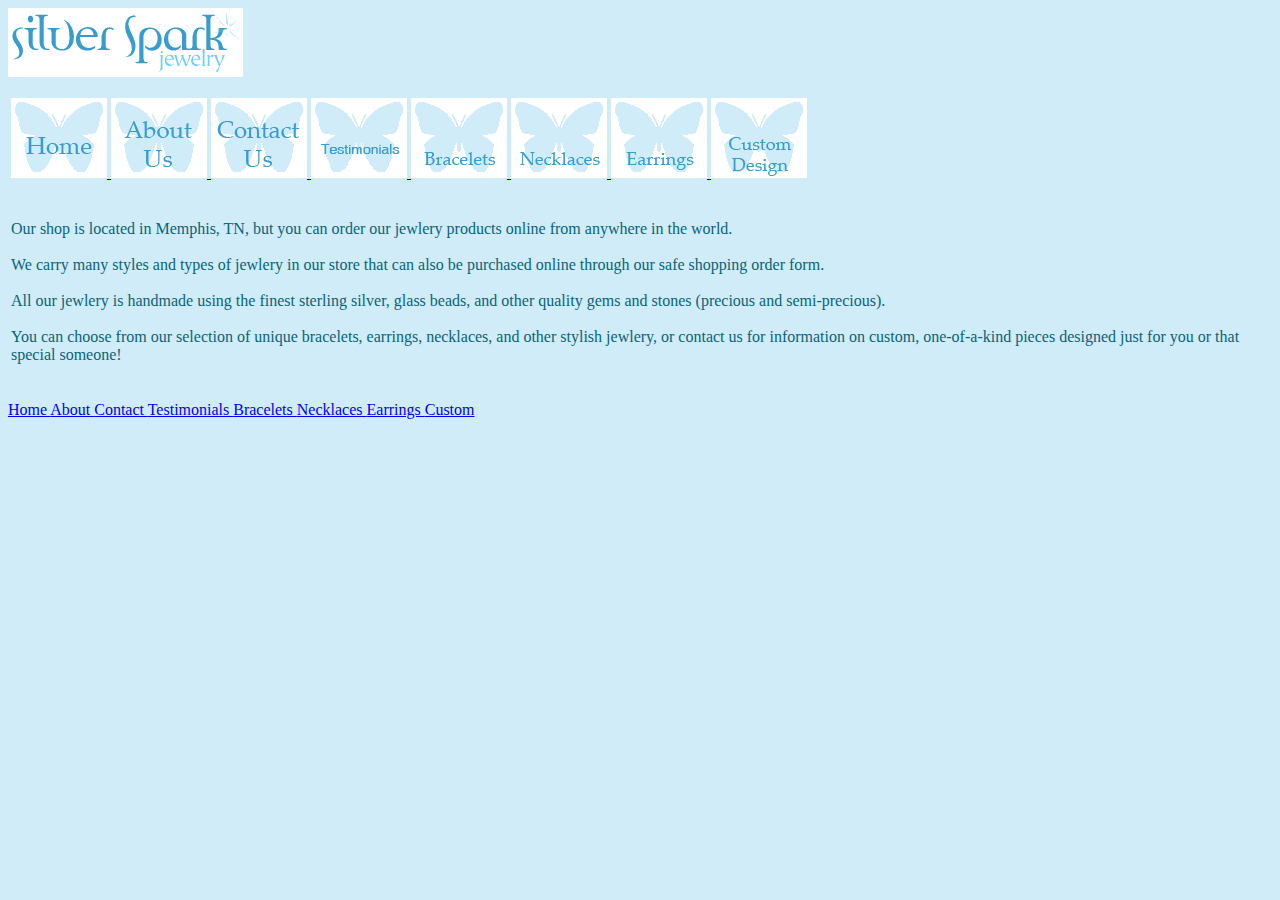
<file: index.htm>
<html>
    <head>
        <!DOCTYPE html>
        <link rel="stylesheet" href="style.css">
        <title>
            Silver Spark Jewlery
        </title>
    </head>
    <body>
        <img src="images/square_logowhite.gif">
        <br><br>

        <table>
            <thead>
                <td>
                    <a href="index.htm">        <img src="images/square_home.gif">          </a>
                    <a href="about.htm">        <img src="images/square_about.gif">         </a>
                    <a href="contact.htm">      <img src="images/square_contact.gif">       </a>
                    <a href="testimonials.htm"> <img src="images/square_testimonial.gif">   </a>
                    <a href="bracelets.htm">    <img src="images/square_bracelets.gif">     </a>
                    <a href="necklaces.htm">    <img src="images/square_necklaces.gif">     </a>
                    <a href="earrings.htm">     <img src="images/square_earrings.gif">      </a>
                    <a href="custom.htm">       <img src="images/square_custom.gif">        </a>
                </td>
            </thead>
            <tr>
                <td>
                    <br>
                    <p>
                        Our shop is located in Memphis, TN, but you can order our jewlery products online from anywhere in the world.
                        <br><br>
                        We carry many styles and types of jewlery in our store that can also be purchased online through our safe shopping order form. 
                        <br><br>
                        All our jewlery is handmade using the finest sterling silver, glass beads, and other quality gems and stones (precious and semi-precious).
                        <br><br>
                        You can choose from our selection of unique bracelets, earrings, necklaces, and other stylish jewlery, or contact us for information on custom, one-of-a-kind pieces designed just for you or that special someone!
                    </p>
                    <br>
                </td>
            </tr>
        </table>

        <a href="index.htm">        Home         </a>
        <a href="about.htm">        About        </a>
        <a href="contact.htm">      Contact      </a>
        <a href="testimonials.htm"> Testimonials </a>
        <a href="bracelets.htm">    Bracelets    </a>
        <a href="necklaces.htm">    Necklaces    </a>
        <a href="earrings.htm">     Earrings     </a>
        <a href="custom.htm">       Custom       </a>
    </body>
</html>
</file>
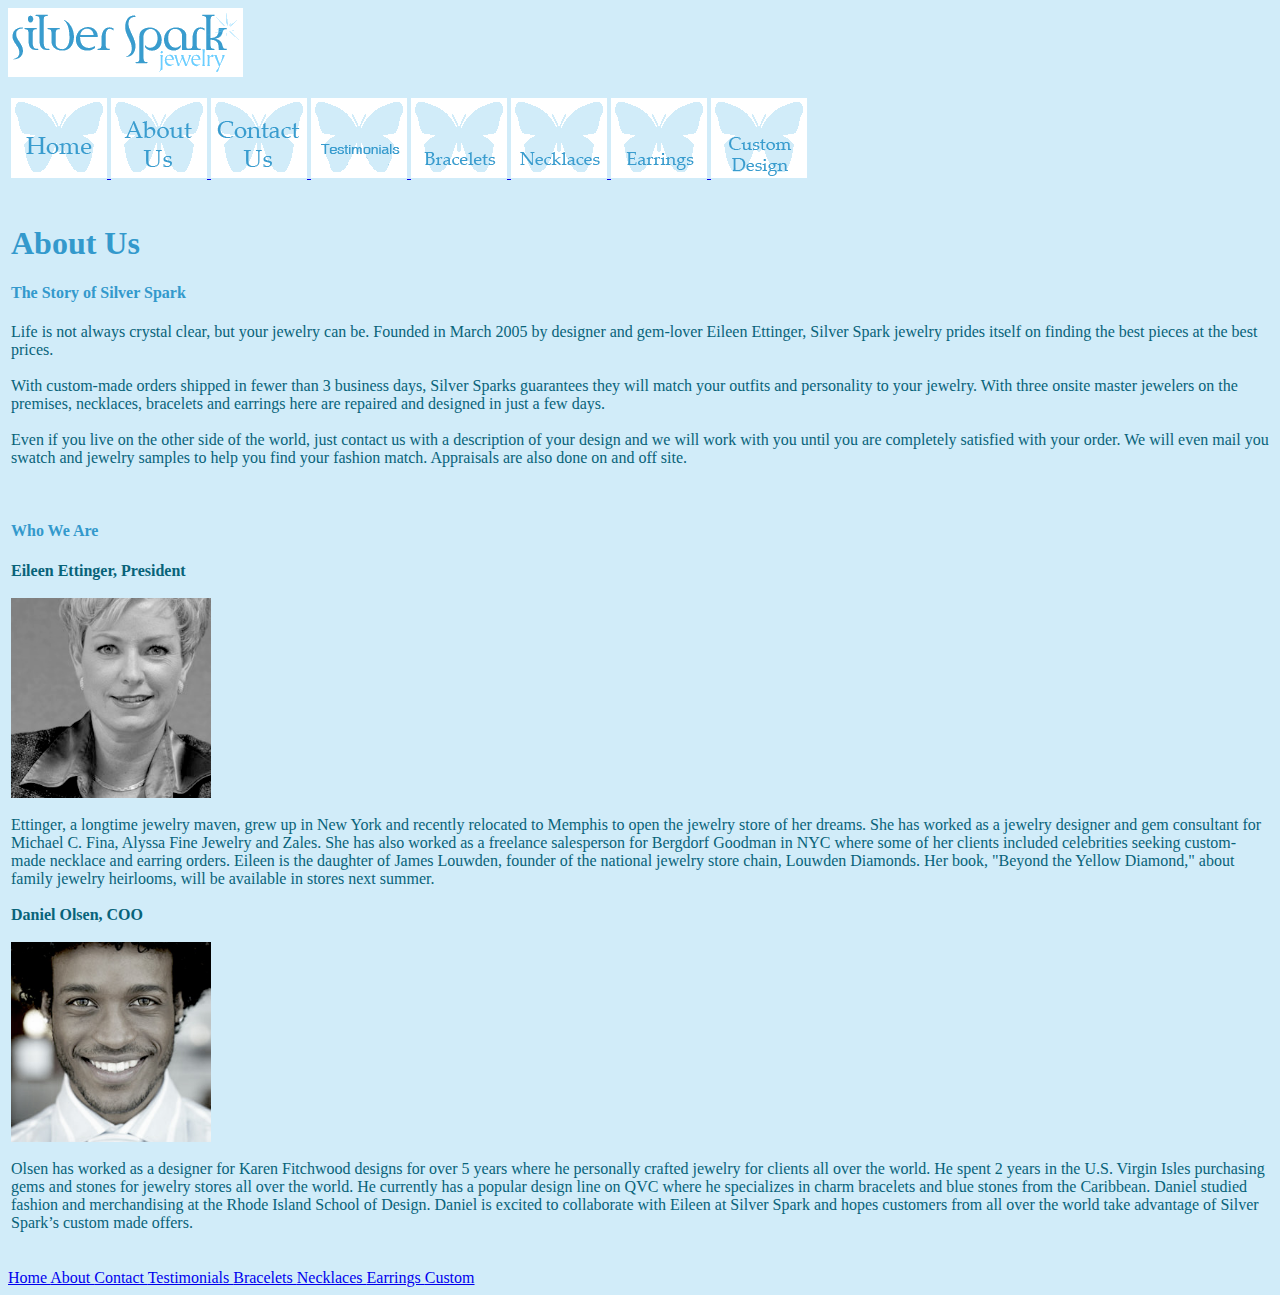
<file: about.htm>
<html>
    <head>
        <!DOCTYPE html>
        <link rel="stylesheet" href="style.css">
        <title>
            Silver Sparks Jewlery
        </title>
    </head>
    <body>
        <img src="images/square_logowhite.gif">
        <br><br>
        
        <table>
            <tr>
                <td>
                    <a href="index.htm">        <img src="images/square_home.gif">          </a>
                    <a href="about.htm">        <img src="images/square_about.gif">         </a>
                    <a href="contact.htm">      <img src="images/square_contact.gif">       </a>
                    <a href="testimonials.htm"> <img src="images/square_testimonial.gif">   </a>
                    <a href="bracelets.htm">    <img src="images/square_bracelets.gif">     </a>
                    <a href="necklaces.htm">    <img src="images/square_necklaces.gif">     </a>
                    <a href="earrings.htm">     <img src="images/square_earrings.gif">      </a>
                    <a href="custom.htm">       <img src="images/square_custom.gif">        </a>
                </td>
            </tr>
            <tr>
                <td>
                    <br>
                    <h1>About Us</h1>

                    <h4><strong>The Story of Silver Spark</strong></h4>
                        <p>
                            Life is not always crystal clear, but your jewelry can be. Founded in March 2005 by designer and gem-lover Eileen Ettinger, Silver Spark jewelry prides itself on finding the best pieces at the best prices.
                            <br><br>
                            With custom-made orders shipped in fewer than 3 business days, Silver Sparks guarantees they will match your outfits and personality to your jewelry. With three onsite master jewelers on the premises, necklaces, bracelets and earrings here are repaired and designed in just a few days.
                            <br><br>
                            Even if you live on the other side of the world, just contact us with a description of your design and we will work with you until you are completely satisfied with your order. We will even mail you swatch and jewelry samples to help you find your fashion match. Appraisals are also done on and off site. 
                        </p>
                            <br>
                    
                    <h4><strong>Who We Are</strong></h4>
                        <p>
                            <strong>Eileen Ettinger, President</strong>
                            <br><br>
                            <img src="images/Owner Eileen.jpg" width="200px">
                            <br><br>
                            Ettinger, a longtime jewelry maven, grew up in New York and recently relocated to Memphis to open the jewelry store of her dreams. She has worked as a jewelry designer and gem consultant for Michael C. Fina, Alyssa Fine Jewelry and Zales. She has also worked as a freelance salesperson for Bergdorf Goodman in NYC where some of her clients included celebrities seeking custom-made necklace and earring orders. Eileen is the daughter of James Louwden, founder of the national jewelry store chain, Louwden Diamonds. Her book, "Beyond the Yellow Diamond," about family jewelry heirlooms, will be available in stores next summer.
                            <br><br>
                            <strong>Daniel Olsen, COO</strong>
                            <br><br>
                            <img src="images/Owner Daniel.jpg" width="200px">
                            <br><br>
                            Olsen has worked as a designer for Karen Fitchwood designs for over 5 years where he personally crafted jewelry for clients all over the world. He spent 2 years in the U.S. Virgin Isles purchasing gems and stones for jewelry stores all over the world. He currently has a popular design line on QVC where he specializes in charm bracelets and blue stones from the Caribbean. Daniel studied fashion and merchandising at the Rhode Island School of Design. Daniel is excited to collaborate with Eileen at Silver Spark and hopes customers from all over the world take advantage of Silver Spark’s custom made offers. 
                        </p>
                    <br>    
                </td>
            </tr>
        </table>



<a href="index.htm">        Home         </a>
<a href="about.htm">        About        </a>
<a href="contact.htm">      Contact      </a>
<a href="testimonials.htm"> Testimonials </a>
<a href="bracelets.htm">    Bracelets    </a>
<a href="necklaces.htm">    Necklaces    </a>
<a href="earrings.htm">     Earrings     </a>
<a href="custom.htm">       Custom       </a>
    </body>
</html>
</file>
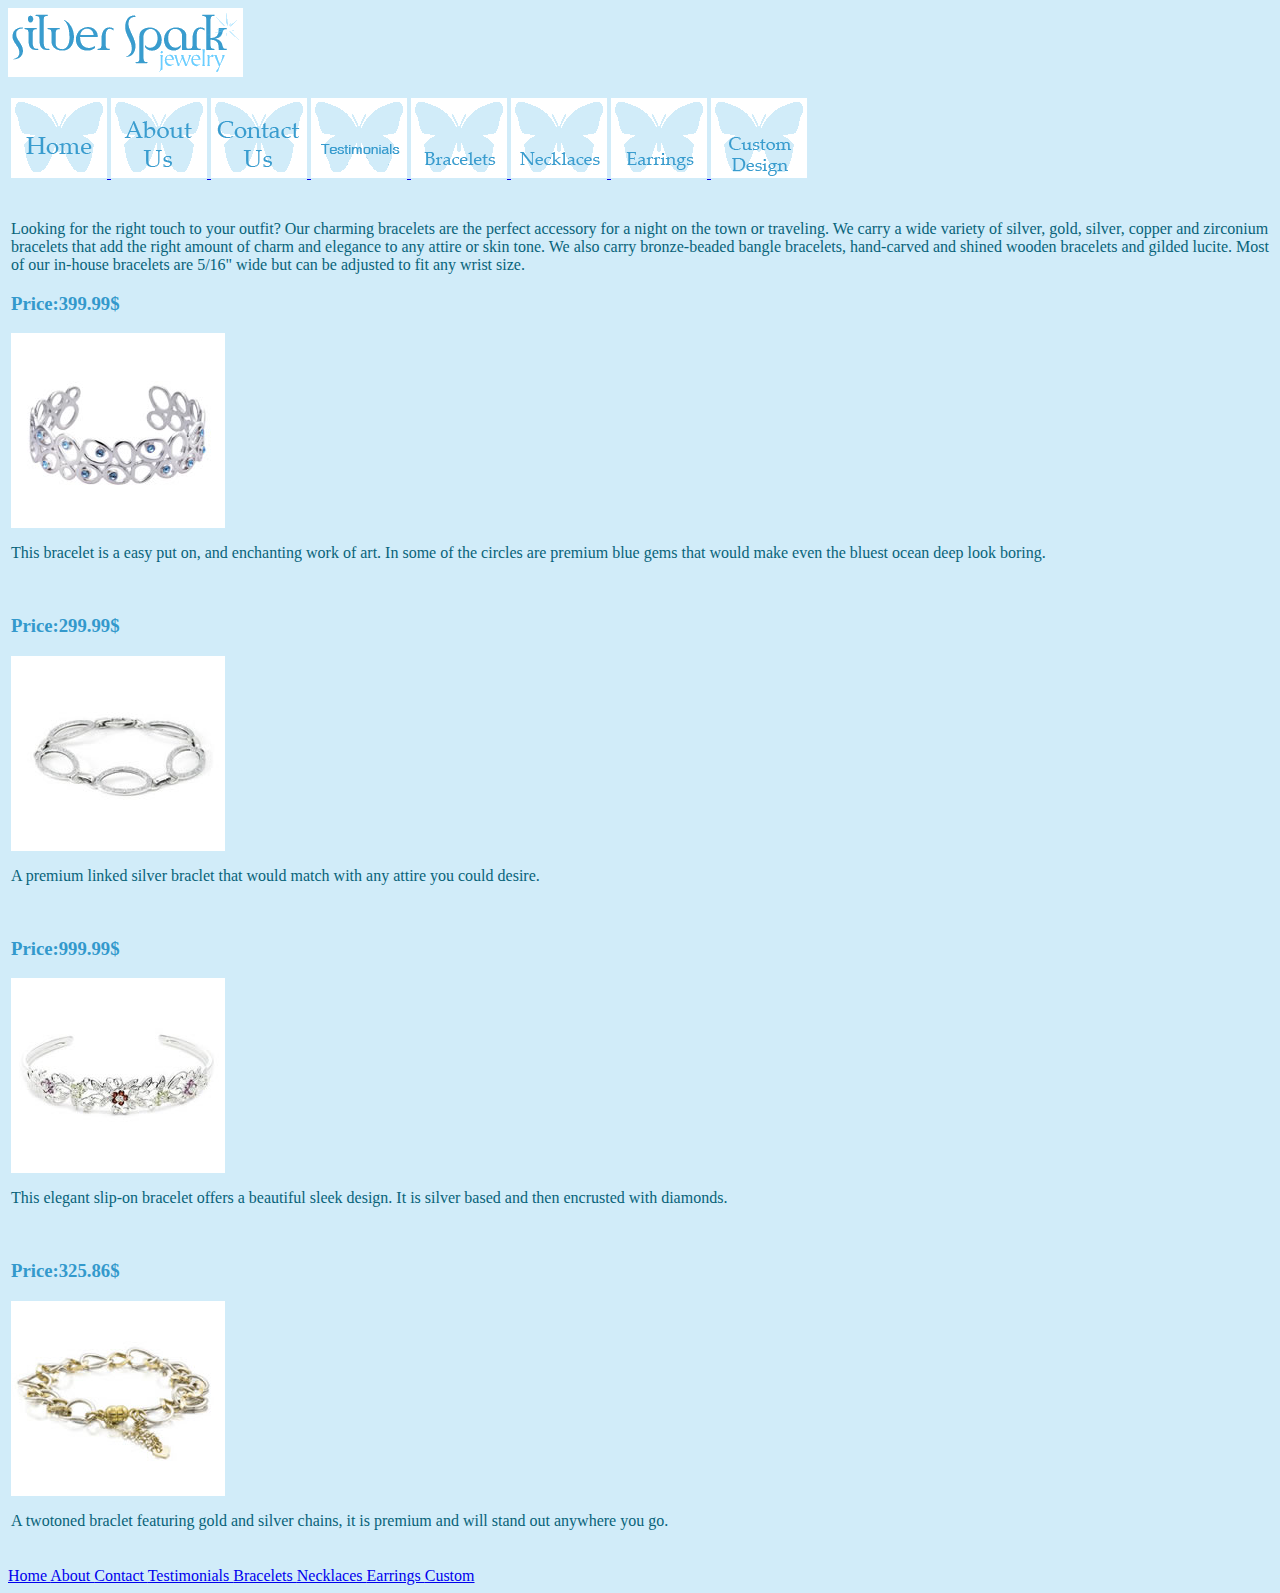
<file: bracelets.htm>
<html>
    <head>
        <!DOCTYPE html>
        <link rel="stylesheet" href="style.css">
        <title>
            Silver Spark Jewlery
        </title>
    </head>
    <body>
        <img src="images/square_logowhite.gif">
        <br><br>

        <table>
            <thead>
                <td>
                    <a href="index.htm">        <img src="images/square_home.gif">          </a>
                    <a href="about.htm">        <img src="images/square_about.gif">         </a>
                    <a href="contact.htm">      <img src="images/square_contact.gif">       </a>
                    <a href="testimonials.htm"> <img src="images/square_testimonial.gif">   </a>
                    <a href="bracelets.htm">    <img src="images/square_bracelets.gif">     </a>
                    <a href="necklaces.htm">    <img src="images/square_necklaces.gif">     </a>
                    <a href="earrings.htm">     <img src="images/square_earrings.gif">      </a>
                    <a href="custom.htm">       <img src="images/square_custom.gif">        </a>
                </td>
            </thead>
            <tr>
                <td>
                    <br>
                        <p>
                            Looking for the right touch to your outfit? Our charming bracelets are the perfect accessory for a night
on the town or traveling. We carry a wide variety of silver, gold, silver, copper and zirconium bracelets
that add the right amount of charm and elegance to any attire or skin tone. We also carry
bronze-beaded bangle bracelets, hand-carved and shined wooden bracelets and gilded lucite. Most
of our in-house bracelets are 5/16" wide but can be adjusted to fit any wrist size.
                        </p>

                    <h3><storng>Price:</strong>399.99$</h3>

                        <img src="images/B-blue.jpg">
                        <p>
                            This bracelet is a easy put on, and enchanting work of art. In some of the circles are premium blue gems that would make even the bluest ocean deep look boring.
                        </p>
                    <br>

                    <h3><storng>Price:</strong>299.99$</h3>

                        <img src="images/B-link.jpg">
                        <p>
                            A premium linked silver braclet that would match with any attire you could desire.
                        </p>
                    <br>

                    <h3><storng>Price:</strong>999.99$</h3>

                        <img src="images/B-precious.jpg">
                        <p>
                            This elegant slip-on bracelet offers a beautiful sleek design. It is silver based and then encrusted with diamonds.
                        </p>
                    <br>

                    <h3><strong>Price:</strong>325.86$</h3>

                        <img src="images/B-twotone.jpg">
                        <p>
                            A twotoned braclet featuring gold and silver chains, it is premium and will stand out anywhere you go.
                        </p>
                    <br>
                </td>
            </tr>
        </table>

        <a href="index.htm">        Home         </a>
        <a href="about.htm">        About        </a>
        <a href="contact.htm">      Contact      </a>
        <a href="testimonials.htm"> Testimonials </a>
        <a href="bracelets.htm">    Bracelets    </a>
        <a href="necklaces.htm">    Necklaces    </a>
        <a href="earrings.htm">     Earrings     </a>
        <a href="custom.htm">       Custom       </a>
    </body>
</html>
</file>
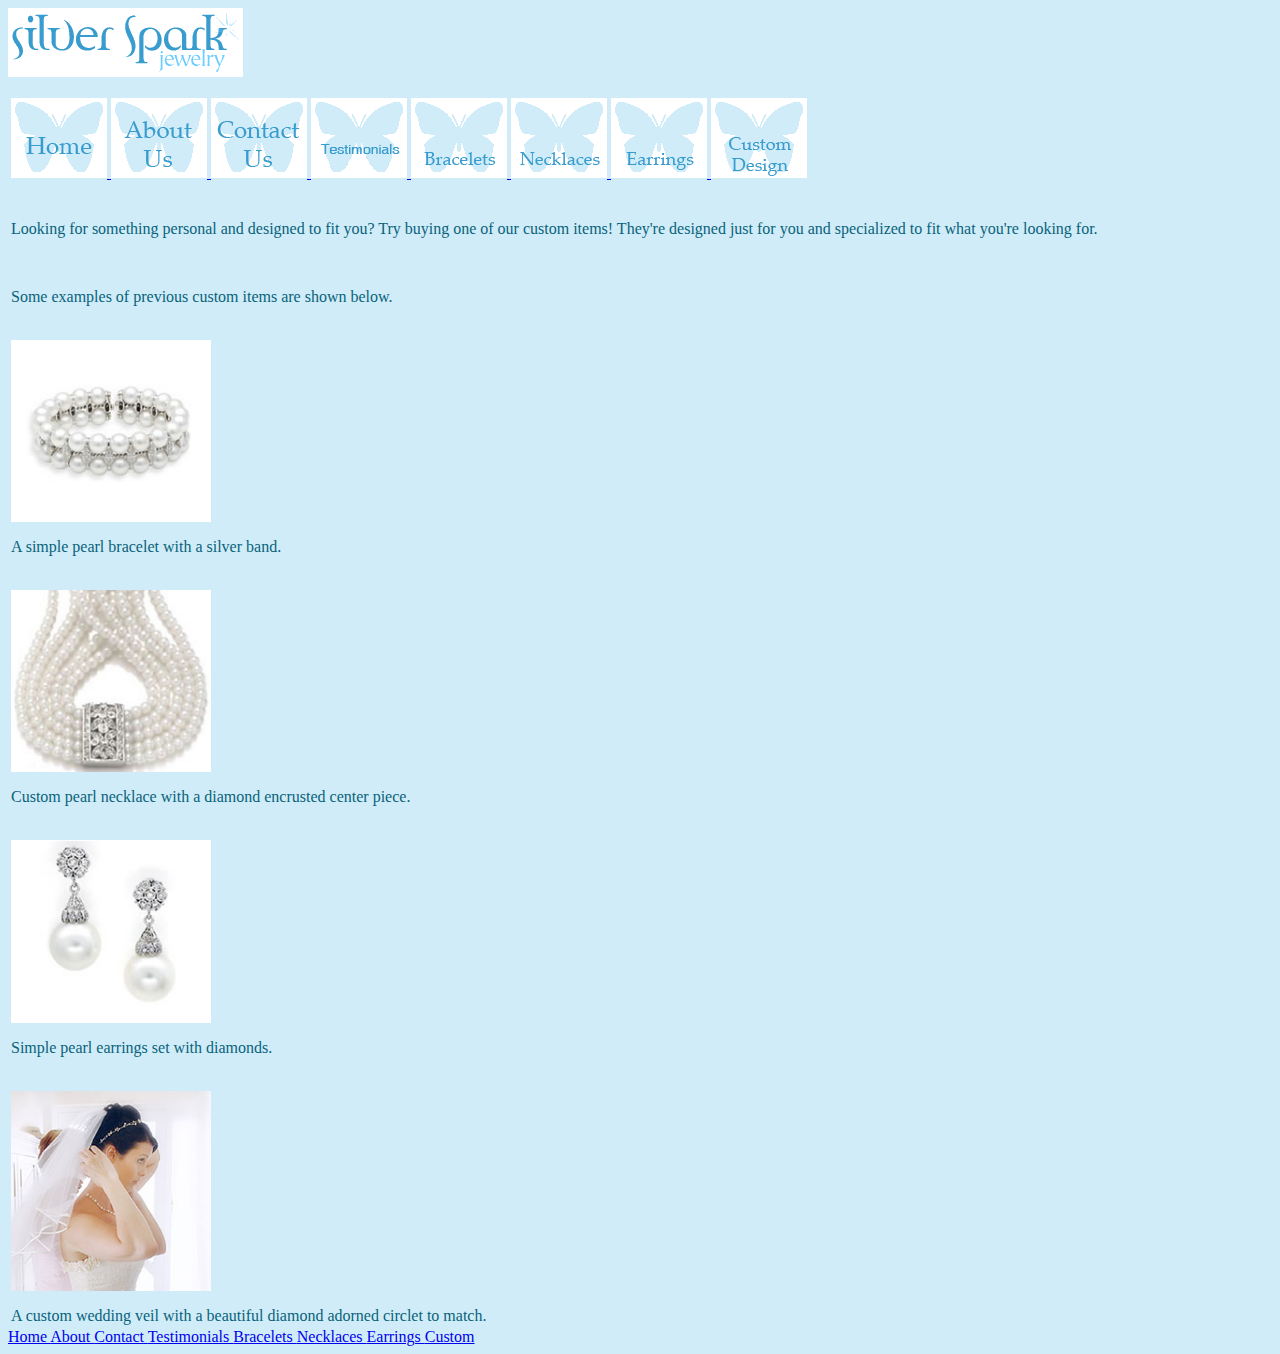
<file: custom.htm>
<html>
    <head>
        <!DOCTYPE html>
        <link rel="stylesheet" href="style.css">
        <title>
            Silver Spark Jewlery
        </title>
    </head>
    <body>
        <img src="images/square_logowhite.gif">
        <br><br>

        <table>
            <thead>
                <td>
                    <a href="index.htm">        <img src="images/square_home.gif">          </a>
                    <a href="about.htm">        <img src="images/square_about.gif">         </a>
                    <a href="contact.htm">      <img src="images/square_contact.gif">       </a>
                    <a href="testimonials.htm"> <img src="images/square_testimonial.gif">   </a>
                    <a href="bracelets.htm">    <img src="images/square_bracelets.gif">     </a>
                    <a href="necklaces.htm">    <img src="images/square_necklaces.gif">     </a>
                    <a href="earrings.htm">     <img src="images/square_earrings.gif">      </a>
                    <a href="custom.htm">       <img src="images/square_custom.gif">        </a>
                </td>
            </thead>
            <tr>
                <td>
                    <br>
                        <p>
                            Looking for something personal and designed to fit you? Try buying one of our custom items! They're designed just for you and specialized to fit what you're looking for.
                        </p>
                    <br>

                        <p>
                            Some examples of previous custom items are shown below.
                        </p>                        
                    <br>

                        <img src="images/C-PearlBr.jpg" width="200px">
                        <p>
                            A simple pearl bracelet with a silver band.
                        </p>
                    <br>

                        <img src="images/C-PearlChoker.jpg" width="200px">
                        <p>
                            Custom pearl necklace with a diamond encrusted center piece.
                        </p>
                    <br>

                        <img src="images/C-PearlE.jpg" width="200px">
                        <p>
                            Simple pearl earrings set with diamonds.
                        </p>
                    <br>

                        <img src="images/C-veil.jpg" width="200px">
                        <p>
                            A custom wedding veil with a beautiful diamond adorned circlet to match.
                        </p>
                        
                </td>
            </tr>
        </table>

        <a href="index.htm">        Home         </a>
        <a href="about.htm">        About        </a>
        <a href="contact.htm">      Contact      </a>
        <a href="testimonials.htm"> Testimonials </a>
        <a href="bracelets.htm">    Bracelets    </a>
        <a href="necklaces.htm">    Necklaces    </a>
        <a href="earrings.htm">     Earrings     </a>
        <a href="custom.htm">       Custom       </a>
    </body>
</html>
</file>
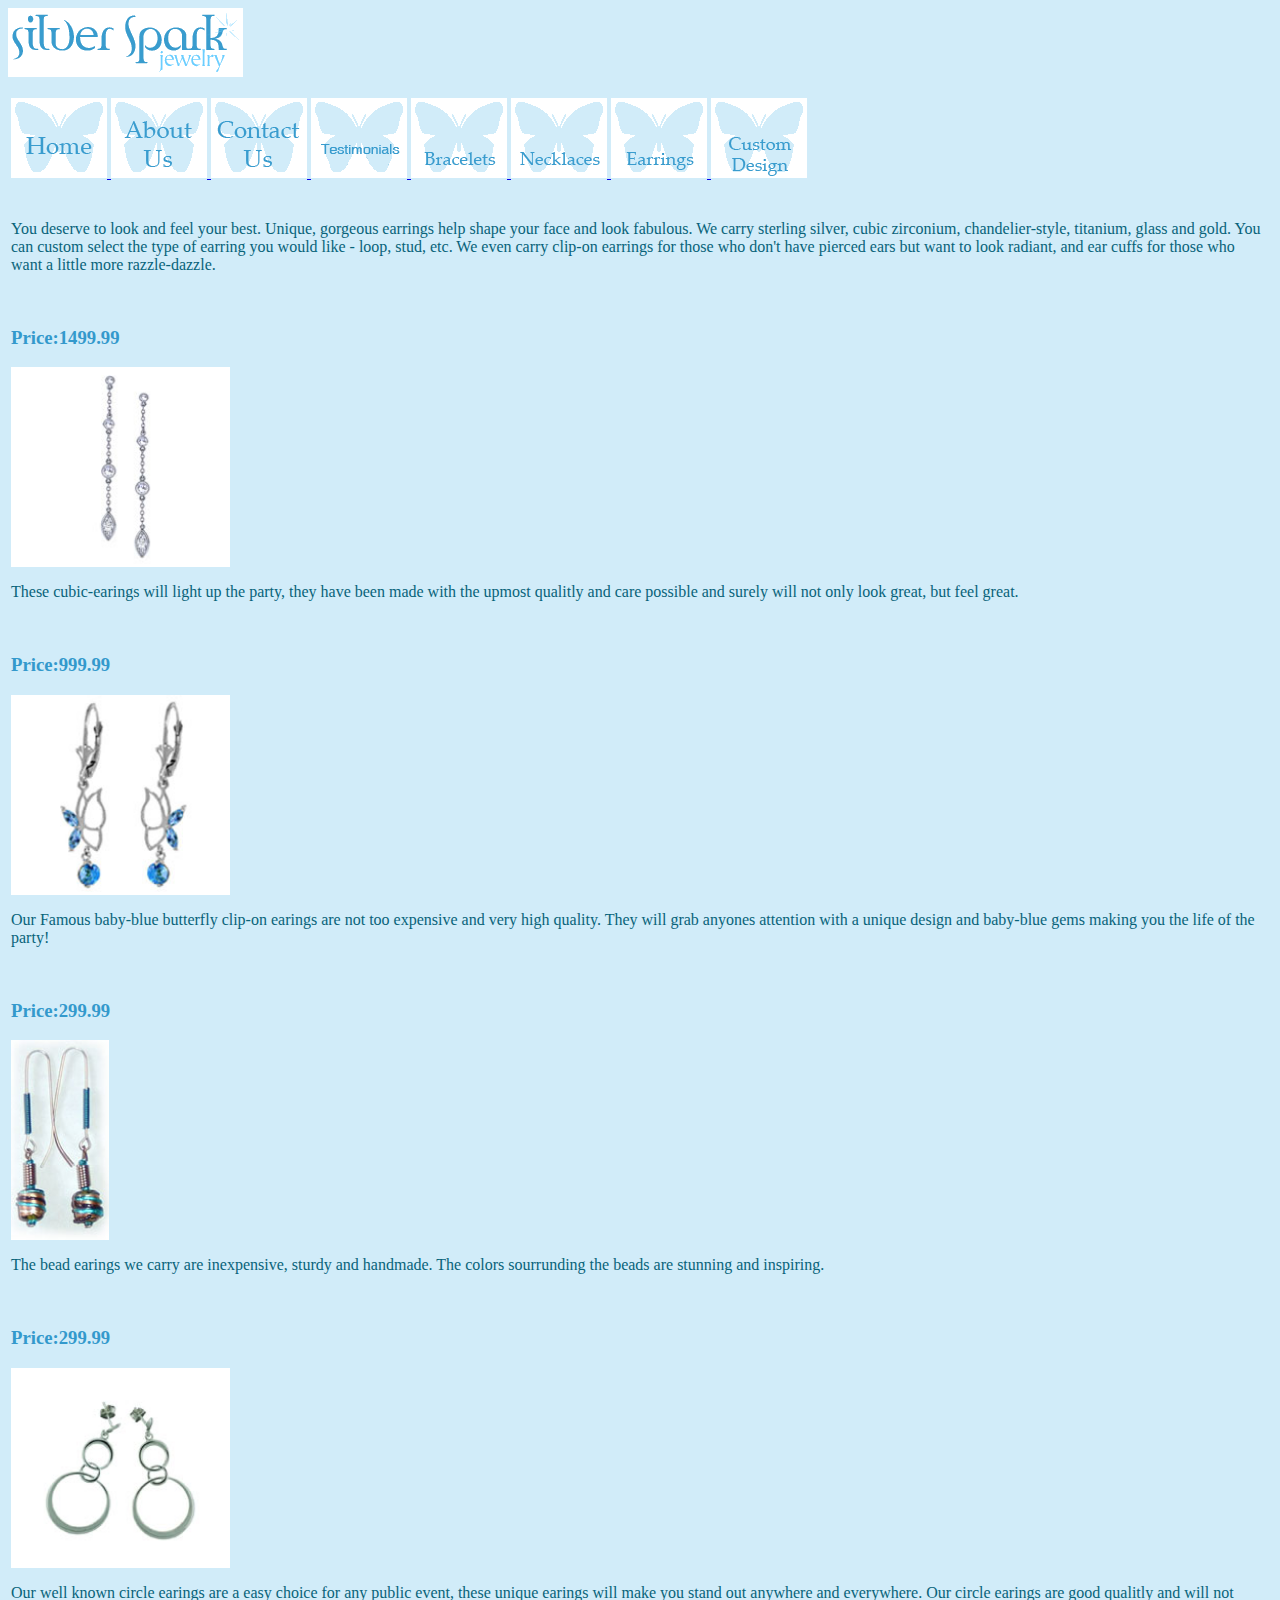
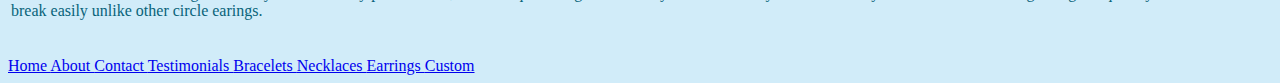
<file: earrings.htm>
<html>
    <head>
        <!DOCTYPE html>
        <link rel="stylesheet" href="style.css">
        <title>
            Silver Spark Jewlery
        </title>
    </head>
    <body>
        <img src="images/square_logowhite.gif">
        <br><br>

        <table>
            <thead>
                <td>
                    <a href="index.htm">        <img src="images/square_home.gif">          </a>
                    <a href="about.htm">        <img src="images/square_about.gif">         </a>
                    <a href="contact.htm">      <img src="images/square_contact.gif">       </a>
                    <a href="testimonials.htm"> <img src="images/square_testimonial.gif">   </a>
                    <a href="bracelets.htm">    <img src="images/square_bracelets.gif">     </a>
                    <a href="necklaces.htm">    <img src="images/square_necklaces.gif">     </a>
                    <a href="earrings.htm">     <img src="images/square_earrings.gif">      </a>
                    <a href="custom.htm">       <img src="images/square_custom.gif">        </a>
                </td>
            </thead>
            <tr>
                <td>
                    <br>
                    <p valign="top">
                        You deserve to look and feel your best. Unique, gorgeous earrings help shape your face and look fabulous. We carry sterling silver, cubic zirconium, chandelier-style, titanium, glass and gold. You can custom select the type of earring you would like - loop, stud, etc. We even carry clip-on earrings for those who don't have pierced ears but want to look radiant, and ear cuffs for those who want a little more razzle-dazzle. 
                        </p>
                    <br>
                        
                    <h3><storng>Price:</strong>1499.99</h3>

                        <img src="images/E-cubic.jpg"      height="200px">

                        <p> 
                          These cubic-earings will light up the party, they have been made with the upmost qualitly and care possible and surely will not only look great, but feel great.
                        </p>
                    <br>

                    <h3><storng>Price:</strong>999.99</h3>

                        <img src="images/E-babyblue.jpg"    height="200px">
                        
                        <p> 
                            Our Famous baby-blue butterfly clip-on earings are not too expensive and very high quality. They will grab anyones attention with a unique design and baby-blue gems making you the life of the party!
                        </p>
                    <br>

                    <h3><storng>Price:</strong>299.99</h3>

                        <img src="images/E-bead.jpg"        height="200px">

                        <p> 
                            The bead earings we carry are inexpensive, sturdy and handmade. The colors sourrunding the beads are stunning and inspiring. 
                        </p>
                    <br>

                    <h3><storng>Price:</strong>299.99</h3>

                        <img src="images/E-circles.jpg"     height="200px">

                        <p>
                             Our well known circle earings are a easy choice for any public event, these unique earings will make you stand out anywhere and everywhere. Our circle earings are good qualitly and will not break easily unlike other circle earings. 

                        </p>
                    <br>
                </td>
            </tr>
        </table>

        <a href="index.htm">        Home         </a>
        <a href="about.htm">        About        </a>
        <a href="contact.htm">      Contact      </a>
        <a href="testimonials.htm"> Testimonials </a>
        <a href="bracelets.htm">    Bracelets    </a>
        <a href="necklaces.htm">    Necklaces    </a>
        <a href="earrings.htm">     Earrings     </a>
        <a href="custom.htm">       Custom       </a>
    </body>
</html>
</file>
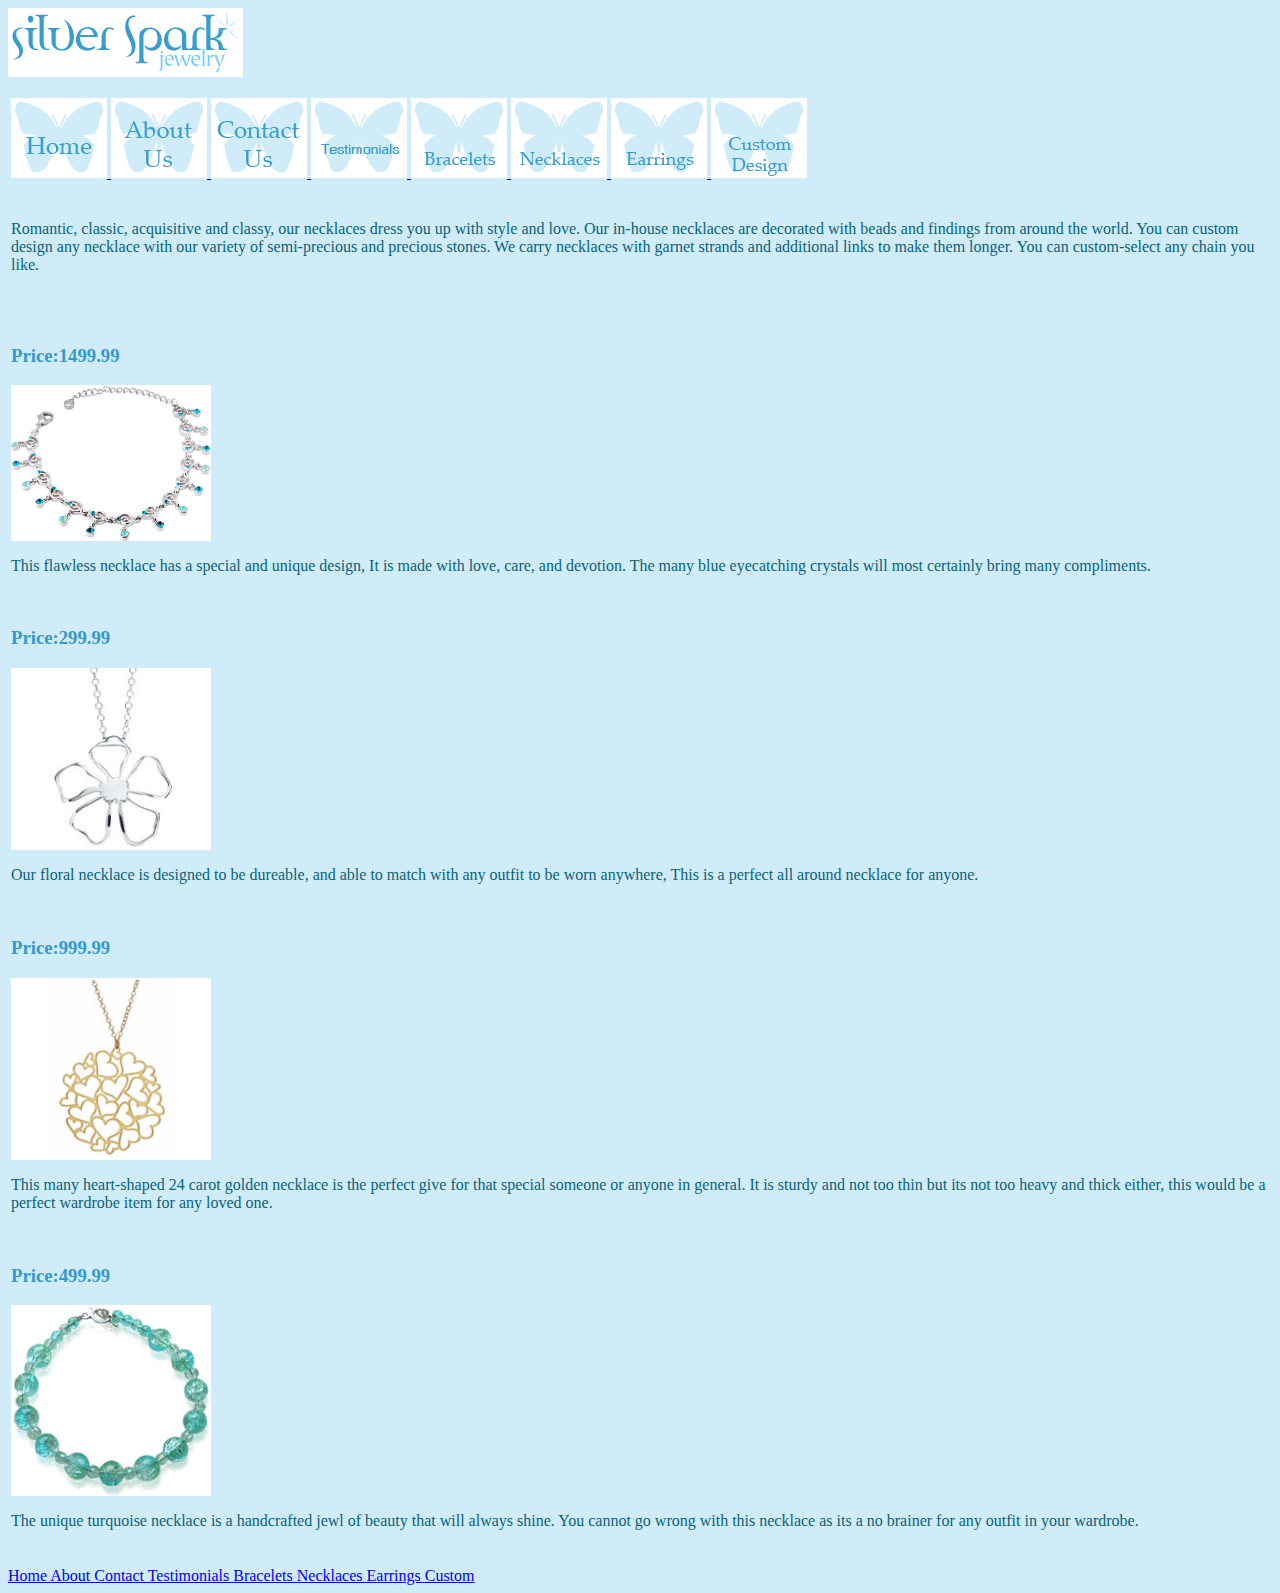
<file: necklaces.htm>
<html>
    <head>
        <!DOCTYPE html>
        <link rel="stylesheet" href="style.css">
        <title>
            Silver Spark Jewlery
        </title>
    </head>
    <body>
        <img src="images/square_logowhite.gif">
        <br><br>

        <table>
            <thead>
                <td>
                    <a href="index.htm">        <img src="images/square_home.gif">          </a>
                    <a href="about.htm">        <img src="images/square_about.gif">         </a>
                    <a href="contact.htm">      <img src="images/square_contact.gif">       </a>
                    <a href="testimonials.htm"> <img src="images/square_testimonial.gif">   </a>
                    <a href="bracelets.htm">    <img src="images/square_bracelets.gif">     </a>
                    <a href="necklaces.htm">    <img src="images/square_necklaces.gif">     </a>
                    <a href="earrings.htm">     <img src="images/square_earrings.gif">      </a>
                    <a href="custom.htm">       <img src="images/square_custom.gif">        </a>
                </td>
            </thead>
            <tr>
                <td>
                    <br>
                        <p valign="top"> 
                            Romantic, classic, acquisitive and classy, our necklaces dress you up with style and love. Our in-house necklaces are decorated with beads and findings from around the world. You can custom design any necklace with our variety of semi-precious and precious stones. We carry necklaces with garnet strands and additional links to make them longer. You can custom-select any chain you like. 
                        </p>
                    <br>
                    <br>

                    <h3><storng>Price:</strong>1499.99</h3>

                        <img src="images/N-bluechoker.jpg" width="200px">

                        <p> 
                            This flawless necklace has a special and unique design, It is made with love, care, and devotion. The many blue eyecatching crystals will most certainly bring many compliments. 
                        </p>
                    <br>

                    <h3><storng>Price:</strong>299.99</h3>

                        <img src="images/N-floral.jpg" width="200px">

                        <p> 
                            Our floral necklace is designed to be dureable, and able to match with any outfit to be worn anywhere, This is a perfect all around necklace for anyone. 
                        </p>
                    <br>

                    <h3><storng>Price:</strong>999.99</h3>

                        <img src="images/N-heart.jpg" width="200px">

                        <p> 
                            This many heart-shaped 24 carot golden necklace is the perfect give for that special someone or anyone in general. It is sturdy and not too thin but its not too heavy and thick either, this would be a perfect wardrobe item for any loved one. 
                        </p>
                    <br>

                    <h3><storng>Price:</strong>499.99</h3>

                        <img src="images/N-turquoise.jpg" width="200px">

                        <p> 
                            The unique turquoise necklace is a handcrafted jewl of beauty that will always shine. You cannot go wrong with this necklace as its a no brainer for any outfit in your wardrobe. 
                        </p>
                    <br>
                </td>
            </tr>
        </table>

        <a href="index.htm">        Home         </a>
        <a href="about.htm">        About        </a>
        <a href="contact.htm">      Contact      </a>
        <a href="testimonials.htm"> Testimonials </a>
        <a href="bracelets.htm">    Bracelets    </a>
        <a href="necklaces.htm">    Necklaces    </a>
        <a href="earrings.htm">     Earrings     </a>
        <a href="custom.htm">       Custom       </a>
    </body>
</html>
</file>
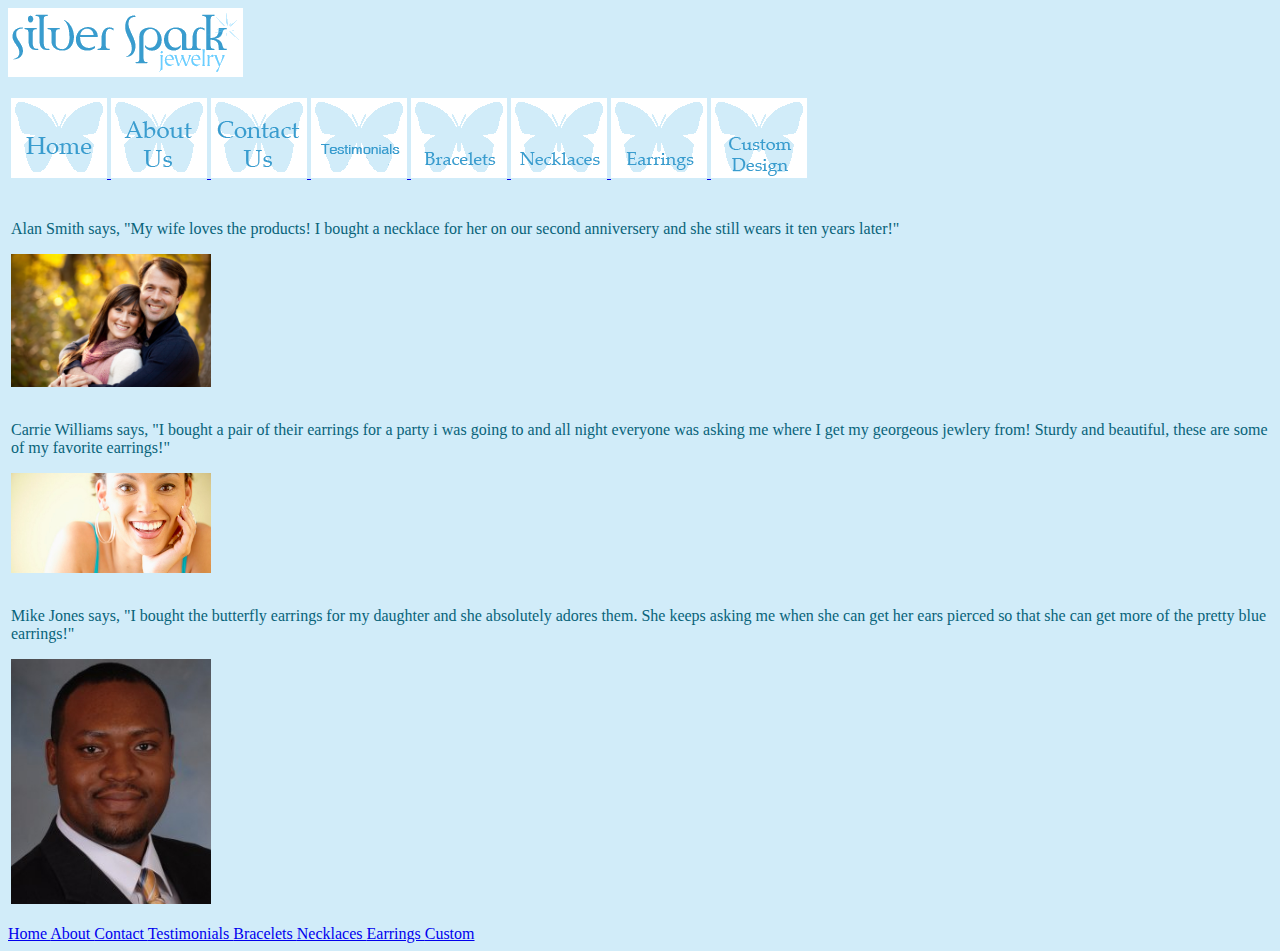
<file: testimonials.htm>
<html>
    <head>
        <!DOCTYPE html>
        <link rel="stylesheet" href="style.css">
        <title>
            Silver Spark Jewlery
        </title>
    </head>
    <body>
        <img src="images/square_logowhite.gif">
        <br><br>

        <table>
            <thead>
                <td>
                    <a href="index.htm">        <img src="images/square_home.gif">          </a>
                    <a href="about.htm">        <img src="images/square_about.gif">         </a>
                    <a href="contact.htm">      <img src="images/square_contact.gif">       </a>
                    <a href="testimonials.htm"> <img src="images/square_testimonial.gif">   </a>
                    <a href="bracelets.htm">    <img src="images/square_bracelets.gif">     </a>
                    <a href="necklaces.htm">    <img src="images/square_necklaces.gif">     </a>
                    <a href="earrings.htm">     <img src="images/square_earrings.gif">      </a>
                    <a href="custom.htm">       <img src="images/square_custom.gif">        </a>
                </td>
            </thead>
            <tr>
                <td>
                    <br>
                        <p>
                            Alan Smith says, "My wife loves the products! I bought a necklace for her on our second anniversery and she still wears it ten years later!"
                        </p>
                        <img src="images/rev_face4.jpg" width="200px">
                    <br>
                    <br>
                        
                        <p>
                            Carrie Williams says, "I bought a pair of their earrings for a party i was going to and all night everyone was asking me where I get my georgeous jewlery from! Sturdy and beautiful, these are some of my favorite earrings!"
                        </p>
                        <img src="images/rev_face2.jpg" width="200px">
                    <br>
                    <br>

                        <p>
                            Mike Jones says, "I bought the butterfly earrings for my daughter and she absolutely adores them. She keeps asking me when she can get her ears pierced so that she can get more of the pretty blue earrings!"
                        </p>
                        <img src="images/rev_face3.jpg" width="200px">
                    <br>
                    <br>
                </td>
            </tr>
        </table>

        <a href="index.htm">        Home         </a>
        <a href="about.htm">        About        </a>
        <a href="contact.htm">      Contact      </a>
        <a href="testimonials.htm"> Testimonials </a>
        <a href="bracelets.htm">    Bracelets    </a>
        <a href="necklaces.htm">    Necklaces    </a>
        <a href="earrings.htm">     Earrings     </a>
        <a href="custom.htm">       Custom       </a>
    </body>
</html>
</file>
<file: style.css>
body{
    background-color: #D1ECF9;
    color: #086379;
}

h1, h3, h4{
    color: #3399CC;
}
</file>
